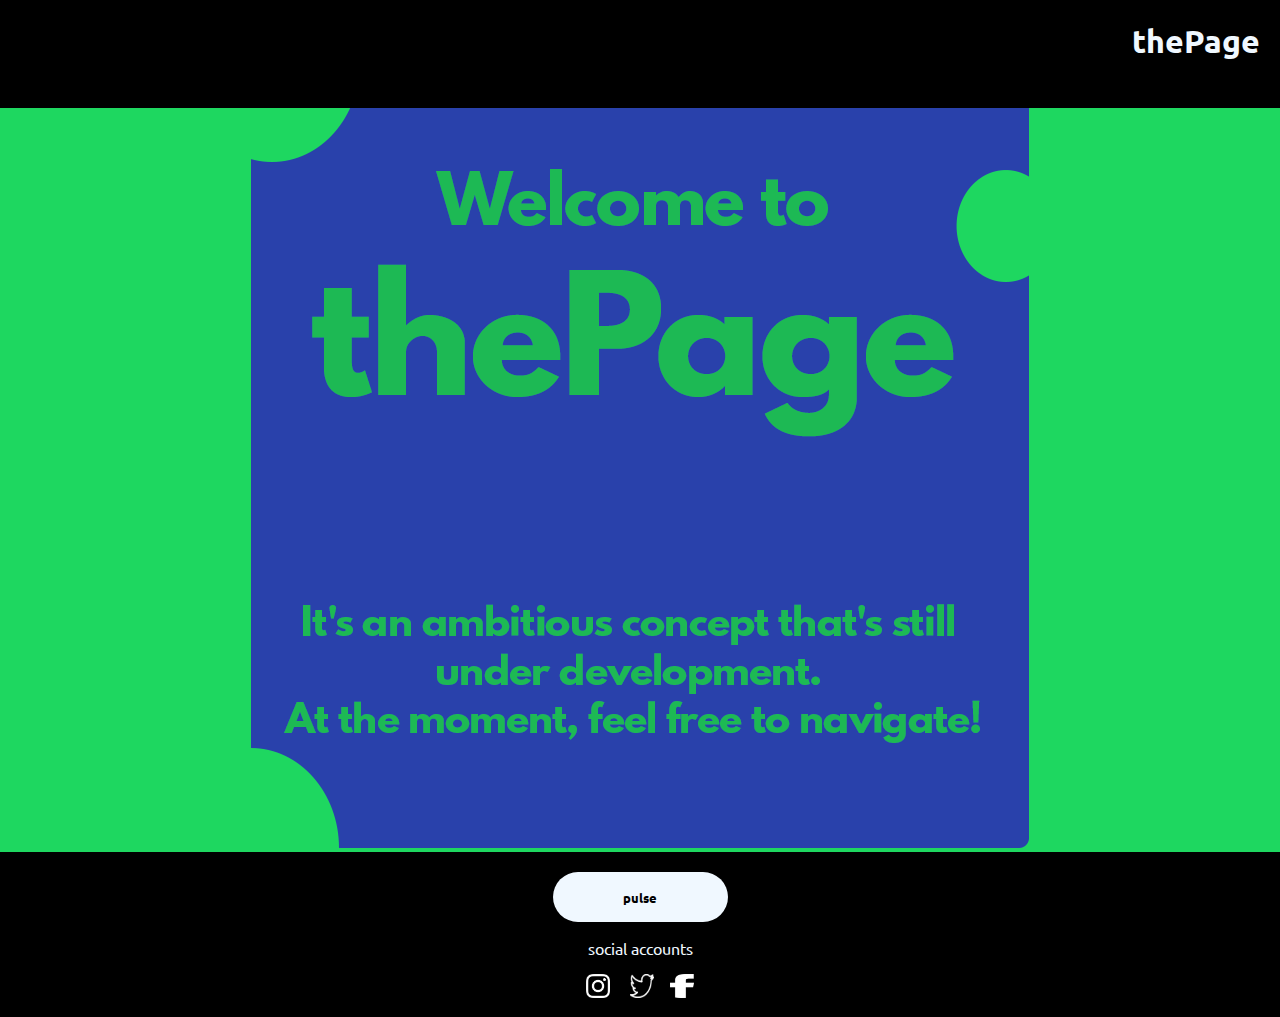
<file: index.html>
<!DOCTYPE html>
<html lang="en">
<head>
    <meta charset="UTF-8">
    <link rel="stylesheet" href="styles.css">
    <link href="https://fonts.googleapis.com/css2?family=Ubuntu:wght@300;400&display=swap" rel="stylesheet">
    <meta http-equiv="X-UA-Compatible" content="IE=edge">
    <meta name="viewport" content="width=device-width, initial-scale=1.0">
    <title>home</title>
</head>
<body>
    <header>
        <nav id="navbar">
            <ul>
                <a href="index.html"><li id="right-li">thePage</li></a>
            </ul>
        </nav>
    </header>
    <br><br><br><br>
    <div class="box">
        <img src="index.png" alt=""> <br> 
    </div>
    <footer>
        <div id="bottom"> 
            <br>
            <a href="pulse.html"><button>pulse</button></a>
            <p>social accounts</p>       
            <p>
                <a href="https://www.instagram.com/h_keida/" target="blank"><img src="iglogo.png" alt=""></a>
                &nbsp; &nbsp;
                <a href="https://twitter.com/harunkimaro" target="blank"><img src="tweet.png" alt=""></a>
                &nbsp;&nbsp;
                <a href="https://www.facebook.com/harun.kimaro" target="blank"><img src="fb.png" alt=""></a>
            </p>
        </div>
    </footer>
</body>
</html>
</file>
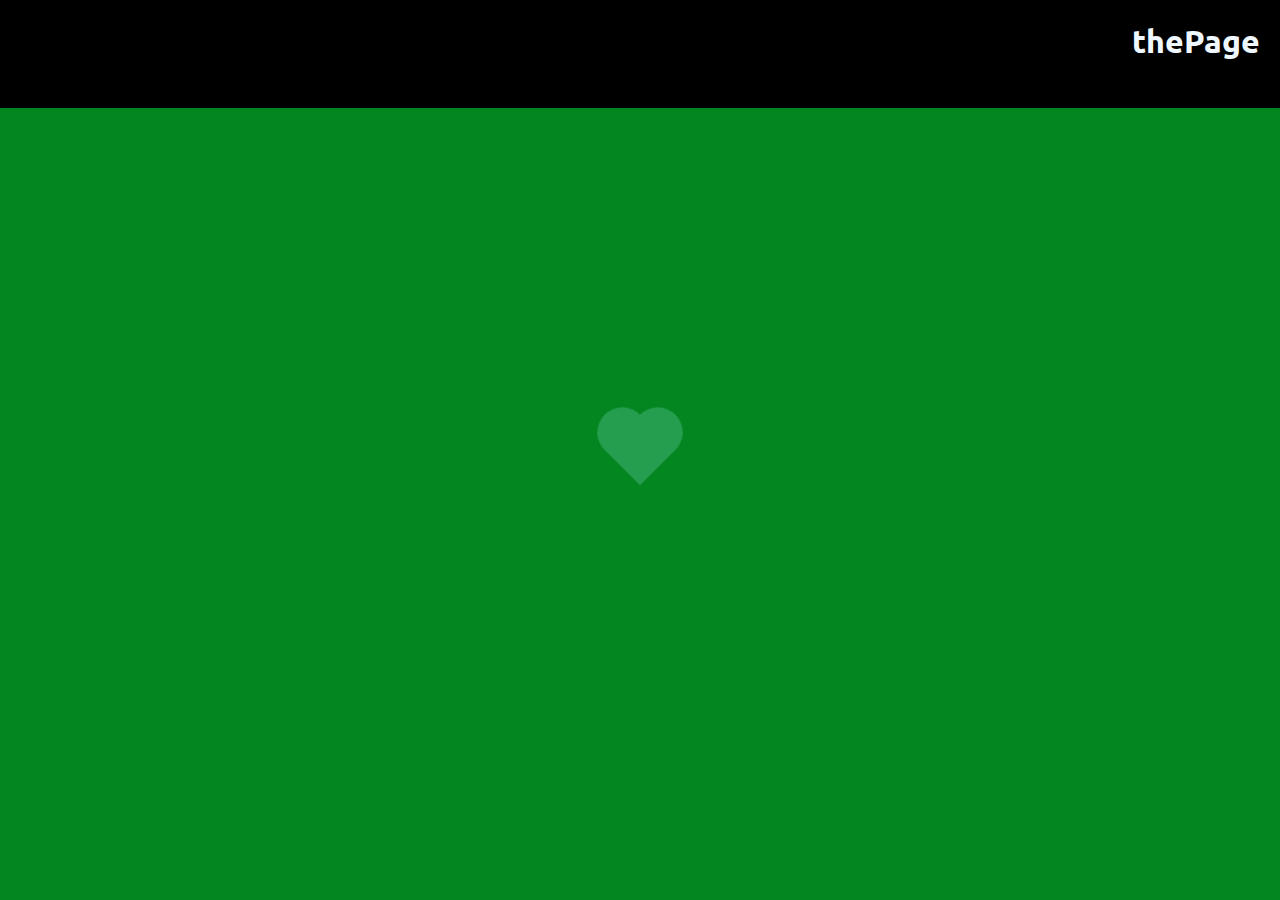
<file: pulse.html>
<!DOCTYPE html>
<html lang="en">
<head>
    <meta charset="UTF-8">
    <link rel="stylesheet" href="styles.css">
    <link href="https://fonts.googleapis.com/css2?family=Ubuntu:wght@300;400&display=swap" rel="stylesheet">
    <meta http-equiv="X-UA-Compatible" content="IE=edge">
    <meta name="viewport" content="width=device-width, initial-scale=1.0">
    <title>home</title>
</head>
<body>
    <header>
        <nav id="navbar">
            <ul>
                <a href="index.html"><li id="right-li">thePage</li></a>
            </ul>
        </nav>
    </header>
    <br><br><br><br>
    

<style>
  .back {
    position: fixed;
    padding: 0;
    margin: 0;
    top: 0;
    left: 0;
    width: 100%;
    height: 100%;
    background: rgb(3, 133, 31);
    animation-name: backdiv;
    animation-duration: 1s;
    animation-iteration-count: infinite;
  }

  .heart {
    position: absolute;
    margin: auto;
    top: 0;
    right: 0;
    bottom: 0;
    left: 0;
    background-color: rgb(37, 158, 80);
    height: 50px;
    width: 50px;
    transform: rotate(-45deg);
    animation-name: beat;
    animation-duration: 1s;
    animation-iteration-count: infinite;
  }
  .heart:after {
    background-color: rgb(37, 158, 80);
    content: "";
    border-radius: 50%;
    position: absolute;
    width: 50px;
    height: 50px;
    top: 0px;
    left: 25px;
  }
  .heart:before {
    background-color: rgb(37, 158, 80);
    content: "";
    border-radius: 50%;
    position: absolute;
    width: 50px;
    height: 50px;
    top: -25px;
    left: 0px;
  }

  @keyframes backdiv {
    50% {
      background: rgb(42, 207, 100)
    }
  }

  @keyframes beat {
    0% {
      transform: scale(1) rotate(-45deg);
    }
    50% {
      transform: scale(0.6) rotate(-45deg);
    }
  }

</style>

<div class="back"></div>
<div class="heart"></div>
<div id="bottom"> 
    <p>social accounts</p>
    <p>
        <a href="https://www.instagram.com/h_keida/" target="blank"><img src="iglogo.png" alt=""></a>
        &nbsp; &nbsp;
        <a href="https://twitter.com/harunkimaro" target="blank"><img src="tweet.png" alt=""></a>
        &nbsp;&nbsp;
        <a href="https://www.facebook.com/harun.kimaro" target="blank"><img src="fb.png" alt=""></a>
    </p>
</div>
</body>
</html>
</file>
<file: styles.css>
body {
    margin: 0px 0px 0px 0px;
    background-color: black;
}

p {
    color: aliceblue;
    align-content: center;
}

p img {
    width: 24px;
    height: 24px;  
    animation-name: zoom; 
}

p img :hover {
    animation-name: zoom;
    animation-fill-mode: forwards;
}

#navbar {
    position: fixed;
    top: 0px;
    left: 0px;
    width: 100%;
    background-color: black;
    z-index: 1;
    font-family: 'Ubuntu', sans-serif;
}

#bottom {
    margin-bottom: 0px;
    width: 100%;
    background-color: black;
    font-family: 'Ubuntu', sans-serif;
    text-align: center;
}

#right-li {
    float: right;
    font-weight: 600;
    font-size: xx-large;
    margin-bottom: 25px;
}

.box {
    text-align: center;
    border: 0px;
    background-color: rgb(30, 215, 96);
    width: 100%;
}

nav ul {
    padding: 5px 0px 5px 30px;
    align-content: center;
}

nav li {
    display: inline;
    margin-right: 20px; 
    font-weight:normal; 
    color: aliceblue; 
}

a {
    text-decoration: none;
    animation-name: lighten;  
}

a :hover {
    animation-name: lighten;
    animation-fill-mode: forwards;
}

button {
    height: 50px;
    width: 175px;
    border-radius: 25px;
    border: 0px;
    background-color: aliceblue;
    color: black;
    font-family: 'Ubuntu', sans-serif;
    font-weight: bold;
    animation-name: zoom1;
}

@keyframes lighten {
    100% {
        color:rgb(30, 215, 96);        
    }
}

@keyframes zoom {
    100% {
        transform: scale(1.5);
    }
}
</file>
